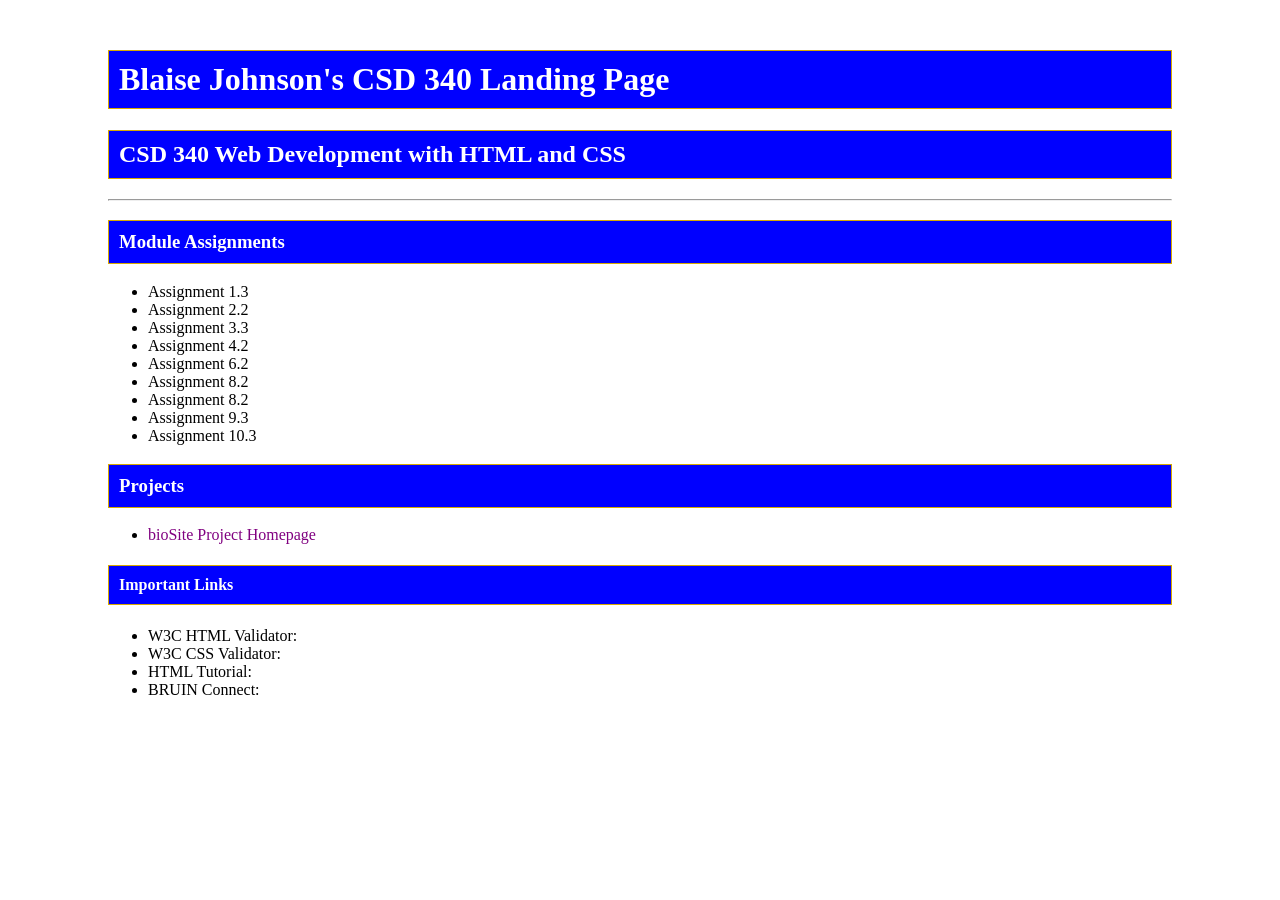
<file: index.html>
<!--Blaise Johnson-->
<!--Assignment 3.2-->
<!--September 27, 2026-->



<!DOCTYPE html>
<html lang="en">
    <head>
        <meta charset = "UTF-8">
        <title>Blaise Johnson's CSD Landing Page</title>
        <link rel="stylesheet" href="site.css">
    </head>
    <body>
        <div id="container">
            <h1>Blaise Johnson's CSD 340 Landing Page</h1>
            <h2>CSD 340 Web Development with HTML and CSS</h2>

            <hr>

            <h3>Module Assignments</h3>

            <ul>
                <li> <a href="module-1/johnson_Mod1_3.html">Assignment 1.3 </a></li>
                <li> <a href="module-2/johnson_Mod2_2.html">Assignment 2.2 </a></li>
                <li> <a href ="module-3/johnson_Mod3_3.html">Assignment 3.3 </a> </li>
                <li> <a href="module-4/johnson_Mod4_2.html">Assignment 4.2 </a> </li>
                <li><a href="module-6/johnson_Mod6_2.html">Assignment 6.2</a></li>
                <li><a href="module-8/johnson_Mod8_2.html">Assignment 8.2</a></li>
                <li><a href="module-8/johnson_Mod8_2.html">Assignment 8.2</a></li>
                <li><a href="module-9/johnson_Mod9_3.html">Assignment 9.3</a></li>
                <li><a href="module-10/johnson_Mod10_3.html">Assignment 10.3</a></li>
            </ul>

            <h3>Projects</h3>

            <ul>
                <li> <a href="">bioSite Project Homepage </a></li>
            </ul>

            <h4>Important Links</h4>

            <ul>
                <li> <a href="https://validator.w3.org/">W3C HTML Validator: </a> </li>
                <li> <a href="http://jigsaw.w3.org/css-validator/">W3C CSS Validator:</a> </li>
                <li> <a href="https://www.w3schools.com/html/">HTML Tutorial: </a> </li>
                <li> <a href="https://bruinconnect.bellevue.edu/">BRUIN Connect: </a> </li>
            </ul>
        </div>
    </body>
</html>
</file>
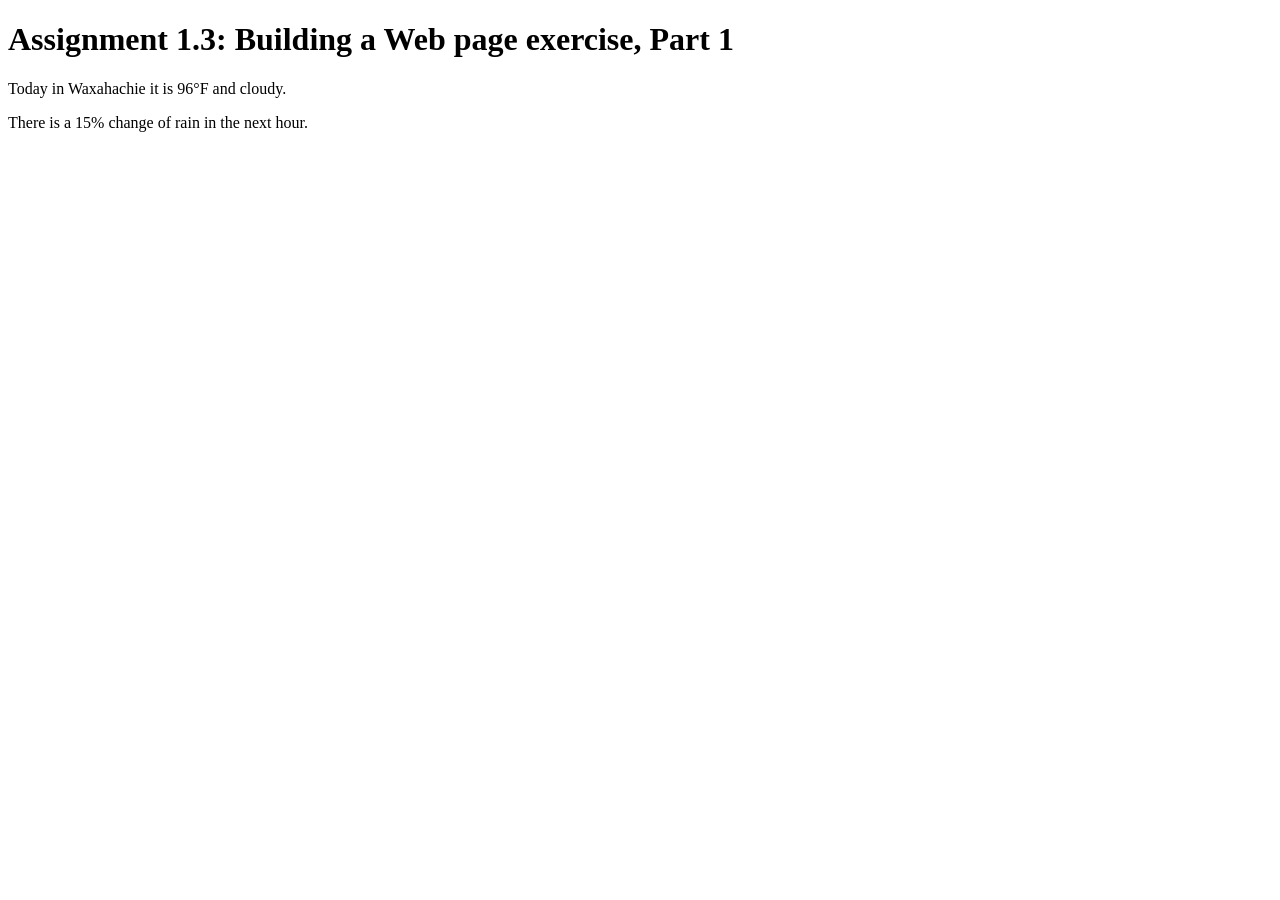
<file: module-1/johnson_Mod1_3.html>
<!--Blaise Johnson-->
<!--September 13, 2026-->
<!--Assignment 1.3-->


<!DOCTYPE html>
<html lang="en">
    <head>
        <title>CSD 340 Web Development with HTML and CSS</title>
    </head>
    
    <body>
        <h1>Assignment 1.3: Building a Web page exercise, Part 1</h1>

        <p>Today in Waxahachie it is 96&deg;F and cloudy.</p>
        <p>There is a 15% change of rain in the next hour.</p>
    </body>
 
</html>
</file>
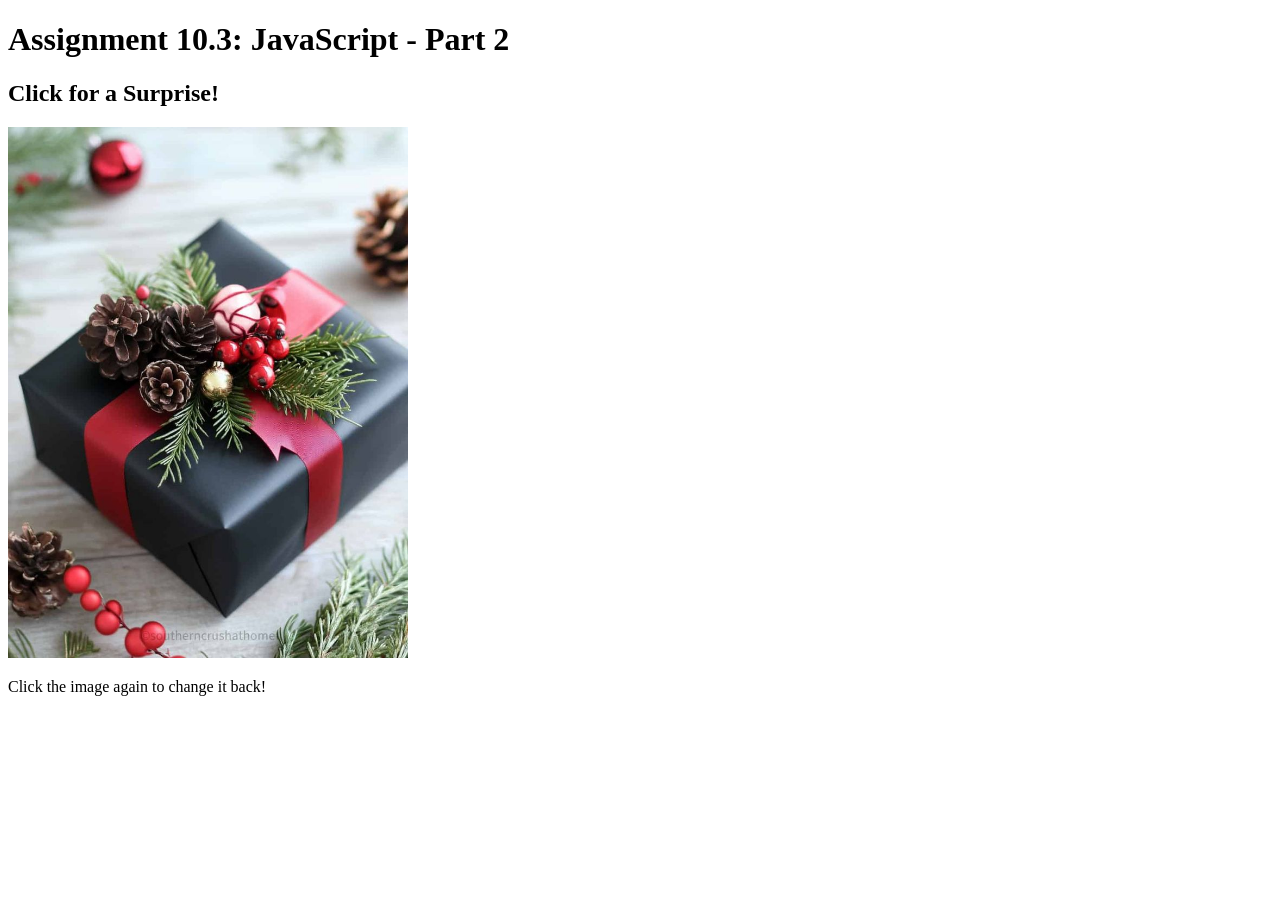
<file: module-10/johnson_Mod10_3.html>
<!--Blaise Johnson-->
<!--Assignment 10.3-->
<!--November 15, 2026-->

<!DOCTYPE html>
<html lang="en">

<head>
    <meta charset="UTF-8">
    <title>CSD 340 Web Development with HTML and CSS</title>
</head>

<body>
    <h1>Assignment 10.3: JavaScript - Part 2</h1>

    <h2>Click for a Surprise!</h2>

    <img
        id="surpriseImage"
        src="images/present.jpg"
        alt="Click for a surprise"
        onclick="revealSurprise()"
        width="400"
        style="cursor: pointer;"
    >

    <p>Click the image again to change it back!</p>

    <script src="johnson_Mod10_3.js"></script>
</body>

</html>
</file>
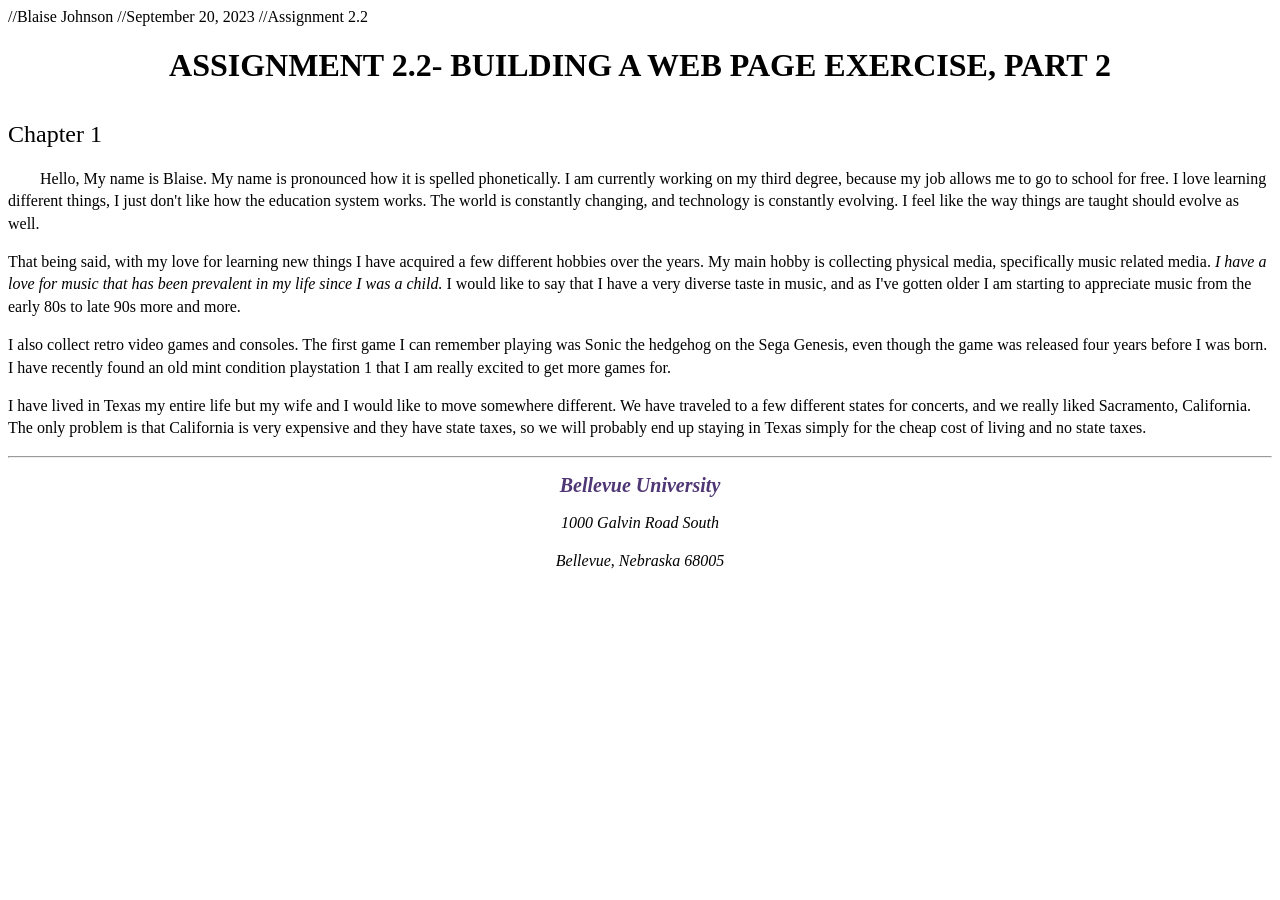
<file: module-2/johnson_Mod2_2.html>
//Blaise Johnson
//September 20, 2023
//Assignment 2.2


<!DOCTYPE html>
<html lang="en">
<head>
    <link rel="stylesheet" href = "johnson_Mod2_2.css">

    <meta charset="UTF-8">
    <meta name="viewport" content="width=device-width, initial-scale=1.0">
    <meta name="description" content="CSD 340 Development with HTML and CSS">
    <meta name="keywords" content="HTML, CSS, CSD 340, Bellevue University">

    <title> CSD 340 Development with HTML and CSS</title>
</head>

<body>
    <div id="container"> 

        <h1> Assignment 2.2- Building a Web Page Exercise, Part 2</h1>
        <h2> Chapter 1</h2>

        <p class="intro">Hello, My name is Blaise. My name is pronounced how it is spelled phonetically.
            I am currently working on my third degree, because my job allows me to go to school for free.
            I love learning different things, I just don't like how the education system works.
            The world is constantly changing, and technology is constantly evolving. I feel like the way things are
            taught should evolve as well.  
        </p>

    

        <p>
            That being said, with my love for learning new things I have acquired a few different hobbies over the years.
            My main hobby is collecting physical media, specifically music related media. <span class="sentence">I have a love for music that has been prevalent in my life since I was a child. </span>
            I would like to say that I have a very diverse taste in music, and as I've gotten older I am starting to appreciate music from the early 80s to late 90s more and more.
        </p>

        

        <p>
        I also collect retro video games and consoles. The first game I can remember playing was Sonic the hedgehog on the Sega Genesis, even though the game was released four years before I was born.
        I have recently found an old mint condition playstation 1 that I am really excited to get more games for.
            
        </p>

        <p>
            I have lived in Texas my entire life but my wife and I would like to move somewhere different. We have traveled to a few different states 
            for concerts, and we really liked Sacramento, California. The only problem is that California is very expensive and they have state taxes, so we will 
            probably end up staying in Texas simply for the cheap cost of living and no state taxes. 
        </p>

        <hr/>


        <address>
            <p><a href="https://www.bellevue.edu/"> Bellevue University</a></p>
            <p>1000 Galvin Road South</p>
            <p>Bellevue, Nebraska 68005</p>
        </address>
    </div>

</body>
</html>
</file>
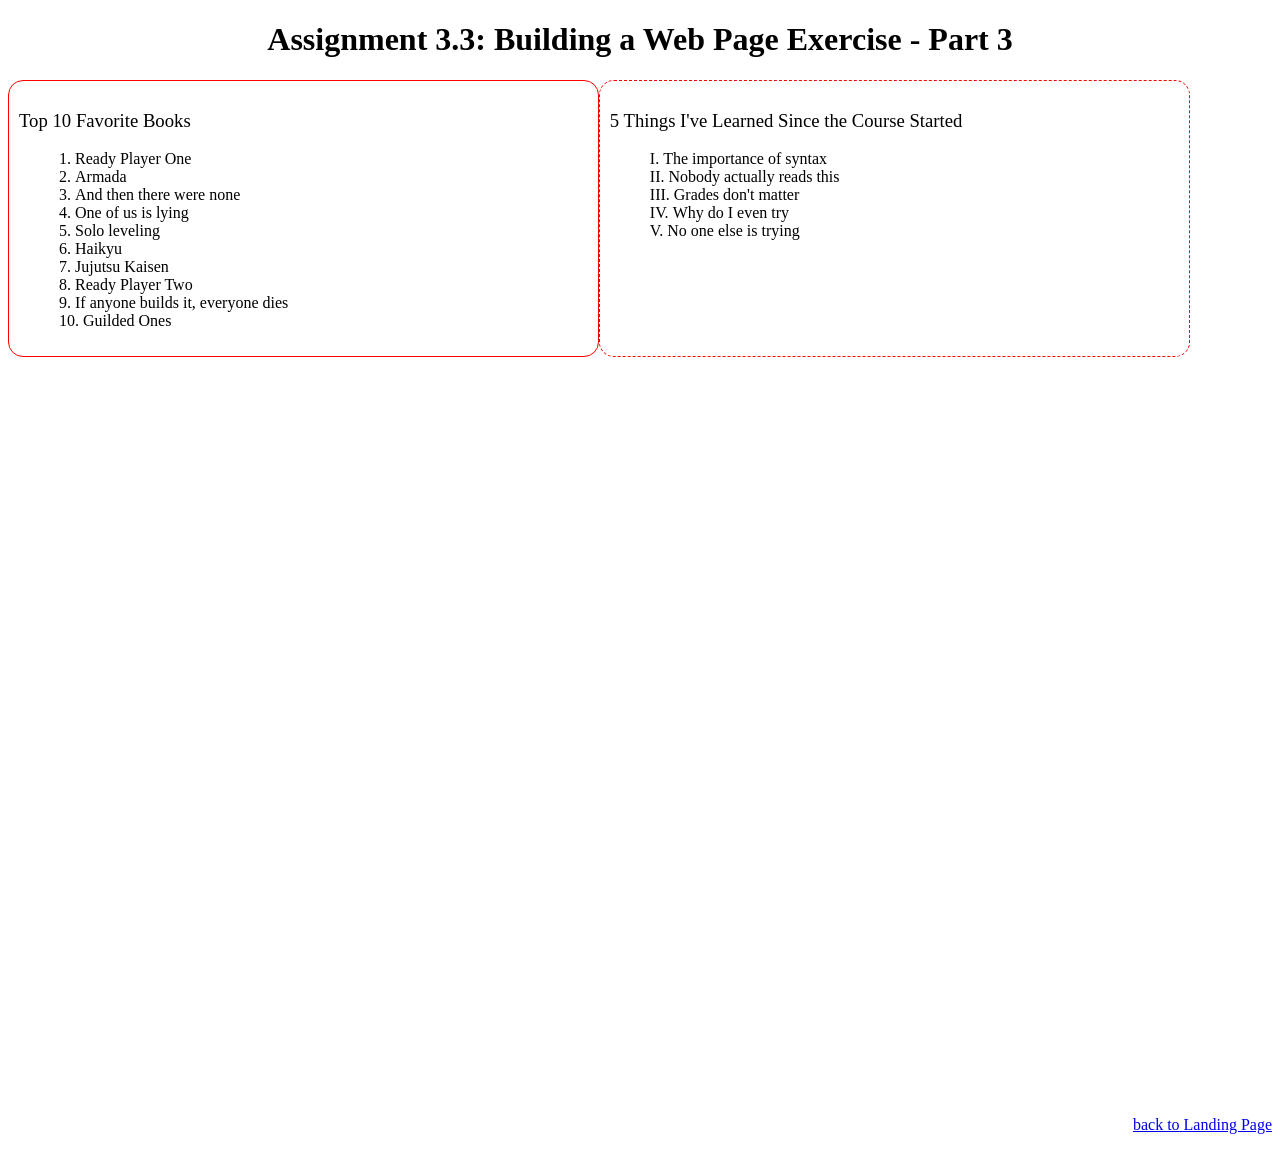
<file: module-3/johnson_Mod3_3.html>
<!--Blaise Johnson-->
<!--Assignment 3.3-->
<!--September 27, 2026-->




<!DOCTYPE html>
<html>
    <head>
        <title>CSD 340 Web Development with HTML and CSS</title>
        <link rel = "stylesheet" href = "johnson_Mod3_3.css">
    </head>
    <body>
        <div id="container">
            <h1>Assignment 3.3: Building a Web Page Exercise - Part 3</h1>

            <div id="lists">
                <div id="left"> 
                    <h3>Top 10 Favorite Books</h3>
                    <ol>
                        <li>Ready Player One</li>
                        <li>Armada</li>
                        <li>And then there were none</li>
                        <li>One of us is lying</li>
                        <li>Solo leveling</li>
                        <li>Haikyu</li>
                        <li>Jujutsu Kaisen</li>
                        <li>Ready Player Two</li>
                        <li>If anyone builds it, everyone dies</li>
                        <li>Guilded Ones</li>
                    </ol>
                </div>

                <div id="right"> 
                    <h3>5 Things I've Learned Since the Course Started</h3> 
                    <ol>
                        <li>The importance of syntax</li>
                        <li>Nobody actually reads this</li>
                        <li>Grades don't matter</li>
                        <li>Why do I even try</li>
                        <li>No one else is trying</li>
                    </ol>
                </div>
            </div>

            <div id="landing">
                <a href="https://blaise-johnson.github.io/csd-340/index.html">back to Landing Page</a>
            </div>
        </div>
    </body>








</html>
</file>
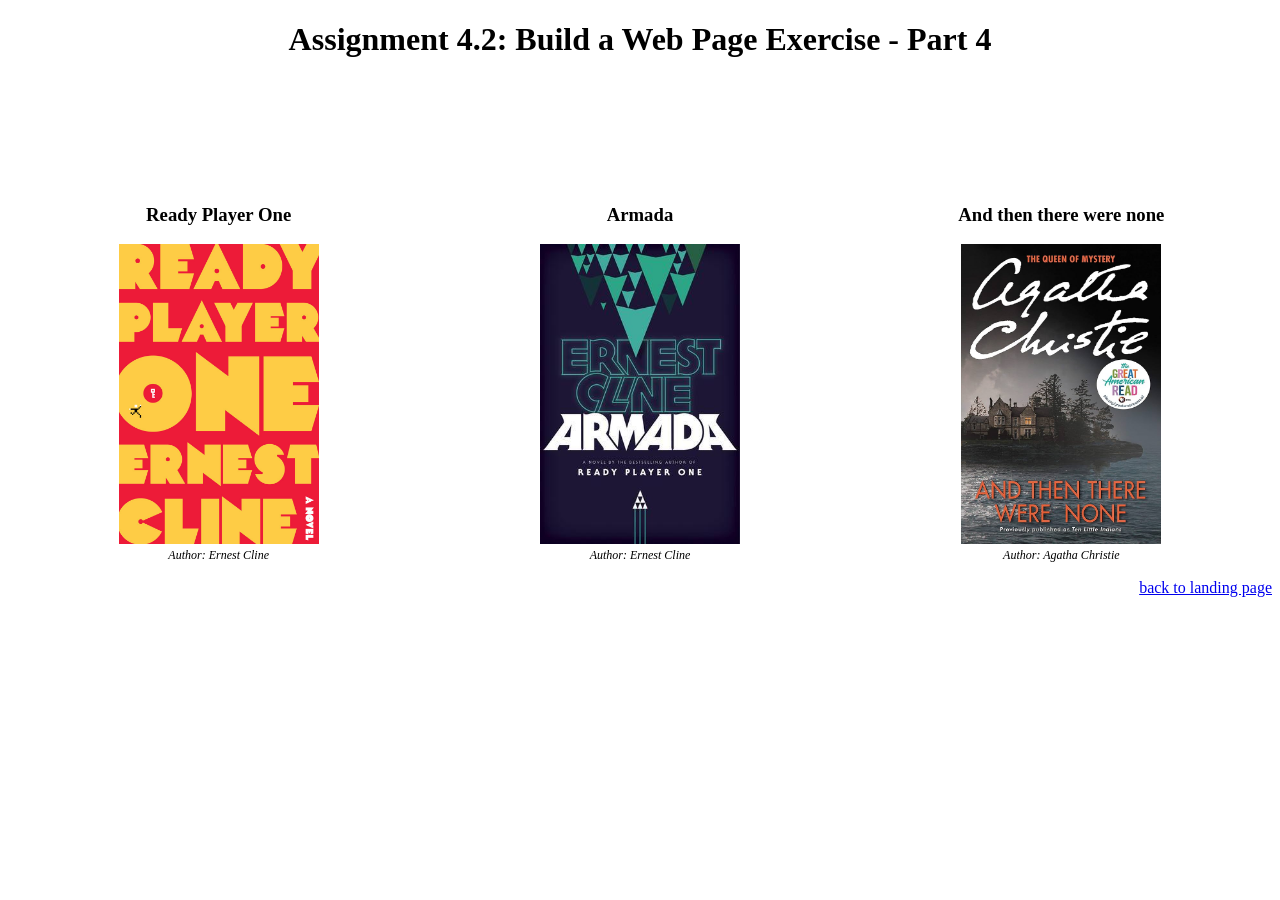
<file: module-4/johnson_Mod4_2.html>
<!--Blaise Johnson-->
<!--Assignment 4.2-->
<!--October 3, 2026-->



<!DOCTYPE html>
<html lang="en">
    <head>
        <title>CSD 340 Web Development with HTML and CSS</title>
        <link rel="stylesheet" href="johnson_Mod4_2.css">
    </head>
    <body>
        <div id="container">
            <h1>Assignment 4.2: Build a Web Page Exercise - Part 4</h1>

            <div id="image-gallery">
                <div id="book1"> 
                    <h3> Ready Player One</h3>

                    <figure> 
                        <img src="images/RP1.jpg"> 
                        <figcaption> Author: Ernest Cline</figcaption>
                    </figure>

                </div>

                <div id="book2"> 
                    <h3> Armada </h3>

                    <figure> 
                        <img src="images/16278318.jpg">
                        <figcaption> Author: Ernest Cline</figcaption>
                    </figure>
                </div>


                <div id="book3"> 
                    <h3>And then there were none</h3>

                    <figure> 
                        <img src="images/81nChcVy7CL._AC_UF1000,1000_QL80_.jpg">
                        <figcaption> Author: Agatha Christie </figcaption>
                     </figure>
                </div>

            </div>

            <div id="landing">
                <a href="https://blaise-johnson.github.io/csd-340/index.html"> back to landing page</a>
            </div>

        </div>
    </body>
</html>
</file>
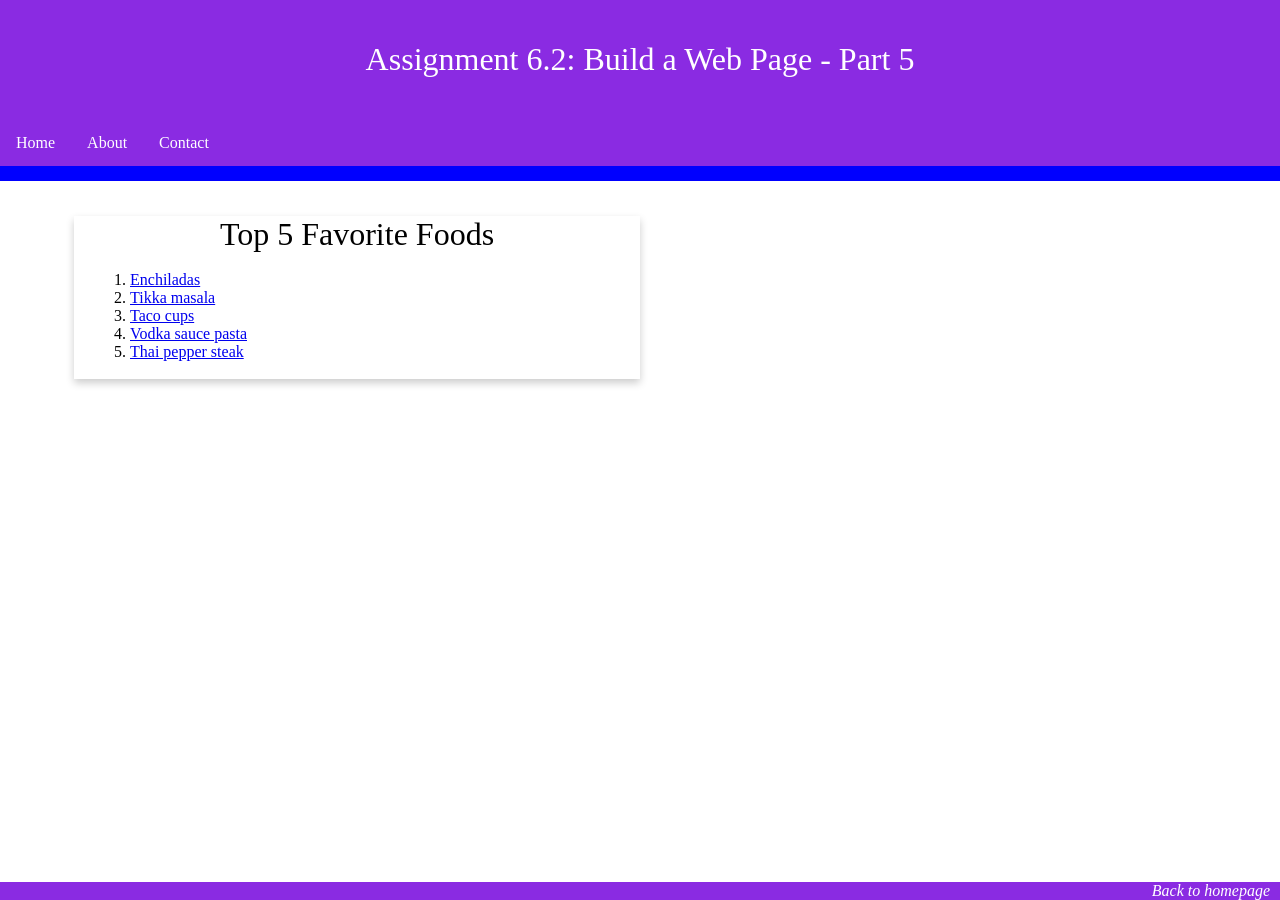
<file: module-6/johnson_Mod6_2.html>
<!--Blaise Johnson-->
<!--Assignment 6.2-->
<!--October 19, 2026-->


<!DOCTYPE html>
<html lang="en">
    <head>
        <title>CSD 340 Web Development with HTML and CSS</title>
        <link rel="stylesheet" href="johnson_Mod6_2.css">
    </head>
    <body>
        <header>
            <h1>Assignment 6.2: Build a Web Page - Part 5</h1>
        </header>

        <div id="navbar">
            <a href="#">Home</a>
            <a href="#">About</a>
            <a href="#">Contact</a>
        </div>

        <div id="container">
            <div class="card">
                <div class="card-title">Top 5 Favorite Foods</div>
            
                <div class="card-content">
                    <ol>
                    <li><a href="https://www.gimmesomeoven.com/best-chicken-enchiladas-ever/" target="_blank">Enchiladas</a></li>
                    <li><a href="https://www.indianhealthyrecipes.com/chicken-tikka-masala/" target="_blank">Tikka masala</a></li>
                    <li><a href="https://www.dinneratthezoo.com/taco-cups/" target="_blank">Taco cups</a></li>
                    <li><a href="https://www.recipetineats.com/vodka-pasta/" target="_blank">Vodka sauce pasta</a></li>
                    <li><a href="https://importfood.com/recipes/recipe/143-thai-pepper-steak-neua-pad-prik" target="_blank">Thai pepper steak</a></li>
                </ol>
                </div>
            </div>
        </div>

        <footer>
            <a href="https://blaise-johnson.github.io/csd-340/index.html">Back to homepage</a>
        </footer>

    </body>
</html>
</file>
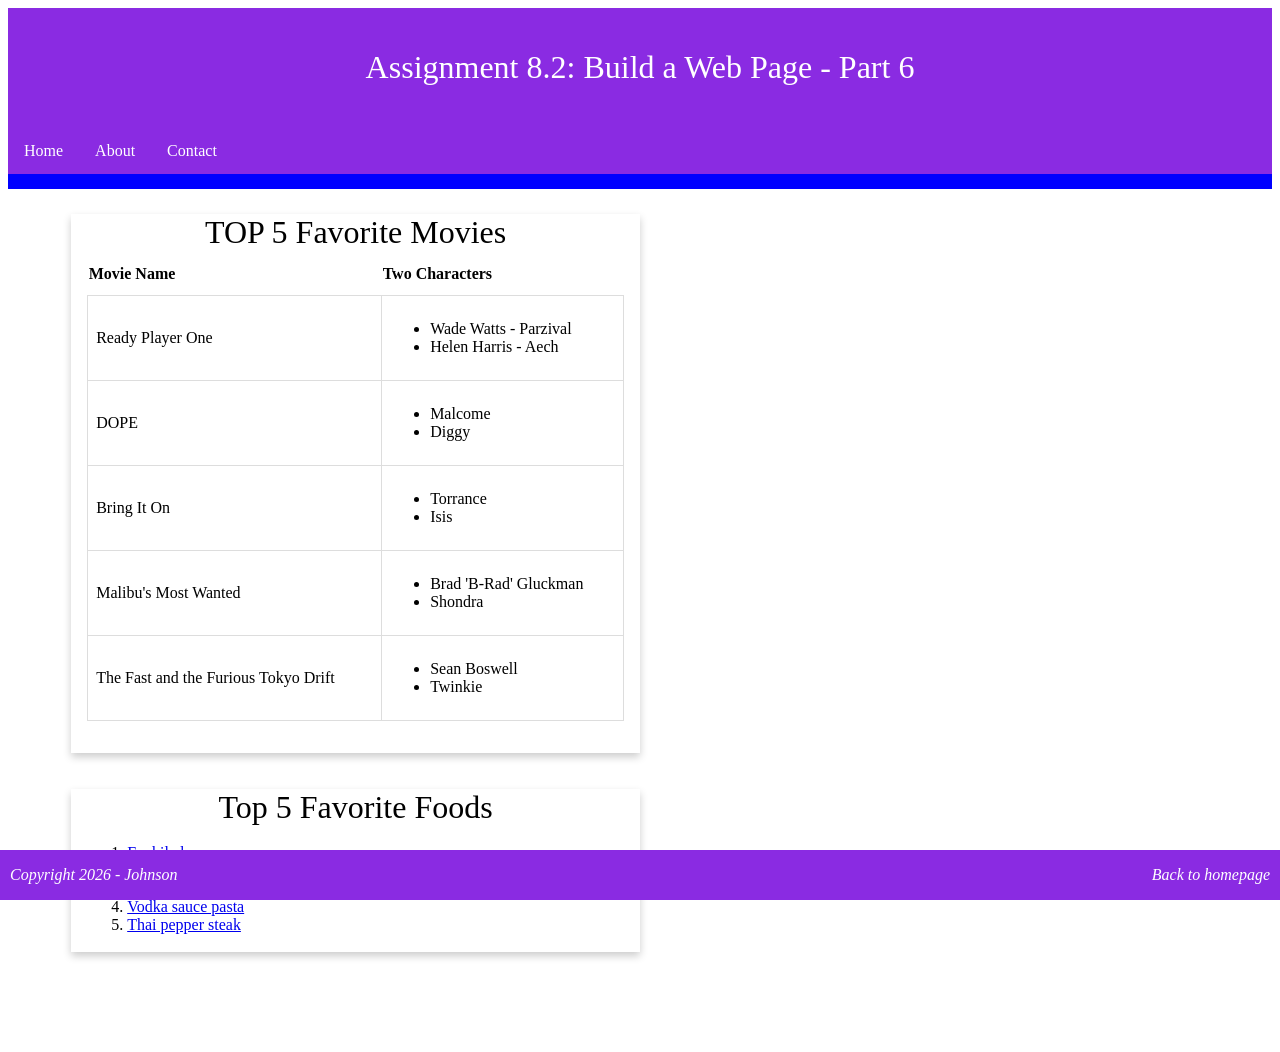
<file: module-8/johnson_Mod8_2.html>
<!--Blaise Johnson-->
<!--Assignment 8.2-->
<!--November 1, 2026-->


<!DOCTYPE html>
<html lang="en">
    <head>
        <title>CSD 340 Web Development with HTML and CSS</title>
        <link rel="stylesheet" href="johnson_Mod8_2.css">
    </head>
    <body>
        <header>
            <h1>Assignment 8.2: Build a Web Page - Part 6</h1>
        </header>

        <div id="navbar">
            <a href="#">Home</a>
            <a href="#">About</a>
            <a href="#">Contact</a>
        </div>
   
        <div id="container">

            <div class="card">
                    <!--Card one-->
                    <div class="card-title">TOP 5  Favorite Movies</div>

                    <div class="card-content">

                        <table id="movies">
                            <tr>
                                <th>Movie Name</th>
                                <th>Two Characters</th>
                            </tr>

                            <tr>
                                <td>Ready Player One</td>
                                <td>
                                    <ul>
                                        <li>Wade Watts - Parzival</li>
                                        <li>Helen Harris - Aech</li>
                                    </ul>
                                </td>
                            </tr>

                            <tr>
                                <td>DOPE</td>
                                <td>
                                    <ul>
                                        <li>Malcome</li>
                                        <li>Diggy</li>
                                    </ul>
                                </td>
                            </tr>

                            <tr>
                                <td>Bring It On</td>
                                <td>
                                    <ul>
                                        <li>Torrance</li>
                                        <li>Isis</li>
                                    </ul>
                                </td>
                            </tr>

                            <tr>
                                <td>Malibu's Most Wanted</td>
                                <td>
                                    <ul>
                                        <li>Brad 'B-Rad' Gluckman</li>
                                        <li>Shondra</li>
                                    </ul>
                                </td>
                            </tr>

                            <tr>
                                <td>The Fast and the Furious Tokyo Drift </td>
                                <td>
                                    <ul>
                                        <li>Sean Boswell</li>
                                        <li>Twinkie</li>
                                    </ul>
                                </td>
                            </tr>


                        </table>

                    </div>
            </div>



                <!--line breaks-->
                <br>
                <br>


                    <!--Card two-->
                <div class="card">
                    <div class="card-title">Top 5 Favorite Foods</div>
                
                    <div class="card-content">
                        <ol>
                           <li> <a href="https://www.gimmesomeoven.com/best-chicken-enchiladas-ever/">Enchiladas</a></li>
                           <li> <a href="https://www.indianhealthyrecipes.com/chicken-tikka-masala/">Tikka masala </a></li>
                            <li><a href="https://www.dinneratthezoo.com/taco-cups/">Taco cups</a></li>
                            <li><a href="https://www.recipetineats.com/vodka-pasta/">Vodka sauce pasta</a></li>
                            <li><a href="https://www.dinneratthezoo.com/taco-cups/">Thai pepper steak</a></li>
                        </ol>
                    </div>
                </div>

        
        </div>

        <footer>
            <p id="copy">Copyright 2026 - Johnson</p>
            <a href="https://blaise-johnson.github.io/csd-340/index.html"><p>Back to homepage</p></a>
        </footer>

    </body>
</html>
</file>
<file: site.css>
/*Blaise Johnson*/
/*Assignment 3.2*/
/*September 26, 2026*/


#container{
    margin-top: 50px;
    margin-left:100px;
    margin-right:100px;
}

h1{
    background:blue;
    color:white;
    border:1px solid #D6A800;
    padding: 10px;
}

h2{
    background:blue;
    color:white;
    border:1px solid #D6A800;
    padding: 10px;
}

h3{
    background:blue;
    color:white;
    border:1px solid #D6A800;
    padding: 10px;
}

h4{
    background:blue;
    color:white;
    border:1px solid #D6A800;
    padding: 10px;
}

a{
    color:black;
    text-decoration:none;
}

a:hover{
    color:#D6A800;
    text-decoration: underline; /* I know it's not in the instructions, I just like the way it looks */
}

a:visited{
    color:purple;
}
</file>
<file: module-2/johnson_Mod2_2.css>
/*
Blaise Johnson
September 20, 2023
Assignment 2.2
*/


html{
    font-size: 16px;
}

body{
    font-size:16px;
}

p{
    font-weight:400;
    line-height:1.4em;
}

h1{
    font-weight:700;
    text-transform:uppercase;
    text-align:center;
}

h2{
    font-weight:500;
    text-align: left;
    padding-top: 15px;
}

address{
    text-align:center;
}

a{
    text-decoration:none;
    font-weight:bold;
    font-size:1.25em;
    color: #4f3674;
}

a:hover{
    background-color:#D6A800;
    text-decoration:underline;
}

a:visited{
    color:aquamarine;
}


.sentence{
    font-style:italic;
}

.intro{
    text-indent:2em;
}
</file>
<file: module-3/johnson_Mod3_3.css>
/*Blaise Johnson*/
/*Assignment 3.3*/
/*September 27,2026*/


h1{
    text-align:center;
}

h3{
    font-weight:500;
}

#lists{
    display:flex;
    font-weight:300;
}

#left{
    
    width:45%;
    border: 1px solid red;
    border-radius:15px;
    padding:10px;
}

#left ol{
    list-style-position:inside;
}

#right{
    
    width:45%;
    border: 1px dashed red;
    border-radius:15px;
    padding:10px;
    
}

#right ol{
    list-style-type:upper-roman;
    list-style-position:inside;
}

#landing{
    width:100%;
    margin-top: 60%;
    margin-bottom:20px;
    float:right;
    text-align:right;
}

a:hover{
    text-decoration:underline;
}
</file>
<file: module-4/johnson_Mod4_2.css>
/*Blaise Johnson*/
/*Assignment 4.2*/
/*October 3, 2026 */


h1{
    text-align: center;
}

h3{
    text-align:center;
}


figure{
    text-align:center;
}

#image-gallery{
    margin-top:10%;
    display:grid;
    grid-template-columns: 1fr 1fr 1fr;

}

figcaption{
    font-style:italic;
    font-size:.75em;
}

img{
    width:200px;
    height:300px;
}

#landing{
    width:100%;
    margin-bottom:20px;
    text-align:right;
}
</file>
<file: module-6/johnson_Mod6_2.css>
/*Blaise Johnson*/
/*Assignment 6.2*/
/*October 19, 2026*/

header{
    background-color: blueviolet;
    color:white;
    padding: 20px;
    text-align: center;

}

h1{
    font-weight: 400;
}

#navbar{
    overflow: hidden;
    background-color: blueviolet;
    border-bottom: solid 15px blue;
}

#navbar a{
    float: left;
    display: block;
    color:white;
    text-align: center;
    padding: 14px 16px;
    text-decoration: none;
}

#navbar a:hover{
    background-color: aqua;
    color: black;
}

#container{
    margin-top: 2%;
    margin-left: 5%;
    margin-right:5%;
    padding: 10px;
}

.card{
    box-shadow: 0 4px 8px 0 rgba(0, 0, 0, 0.2);
    transition: 0.3s;
    width: 50%;
}

.card:hover{
    box-shadow: 0 8px 16px 0 rgba(0, 0, 0, 0.2);
}

.card-title{
    text-align: center;
    font-size: 2em;
    color: black;
    font-weight: 400;
}

.card-content{
    padding: 2px 16px;
}

footer{
    
    color: white;
    background-color: blueviolet;
    position: absolute;
    font-weight: 400;
    
    font-style: italic;
    bottom: 0;
    width: 100%;
}


footer a{
    text-decoration: none;
    color: white;
    float: right;
    padding-right: 10px;
}

footer a:hover{
    text-decoration: underline;
}

body{
    margin: 0; /*stops the horizontal scrolling*/
}
</file>
<file: module-8/johnson_Mod8_2.css>
/*Blaise Johnson*/
/*Assignment 8.2*/
/*Novemeber 1, 2026*/


header{
    background-color: blueviolet;
    color:white;
    padding: 20px;
    text-align: center;

}

h1{
    font-weight: 400;
}

#navbar{
    overflow: hidden;
    background-color: blueviolet;
    border-bottom: solid 15px blue;
}

#navbar a{
    float: left;
    display: block;
    color:white;
    text-align: center;
    padding: 14px 16px;
    text-decoration: none;
}

#navbar a:hover{
    background-color: aqua;
    color: black;
}

#container{
    margin:2% 5% 100px 5%;
}

.card{
    box-shadow: 0 4px 8px 0 rgba(0, 0, 0, 0.2);
    transition: 0.3s;
    width: 50%;
}

.card-title{
    text-align: center;
    font-size: 2em;
    color: black;
    font-weight: 400;
}

.card-content{
    padding: 2px 16px;
}

footer{
    background-color: blueviolet;
    position: fixed;
    bottom: 0;
    left: 0;
    width: 100%;
}

footer p{
    color: white;
    font-weight: 400;
    float: right;
    padding-right: 10px;
    font-style: italic;
}

footer a{
    text-decoration: none;
    color: white;
}

footer a:hover{
    text-decoration: underline;
}

#movies{
    border-collapse: collapse;
    width: 100%;
    margin-bottom: 30px;
}

#movies th{
    padding-top: 12px;
    padding-bottom:12px ;
    text-align: left;
}

#movies td {
    border: 1px solid #ddd;
    padding: 8px;
}


#home{
    text-align: right;
}


#copy {
    float: left;
    text-align: left;
    padding-left: 10px;
}
</file>
